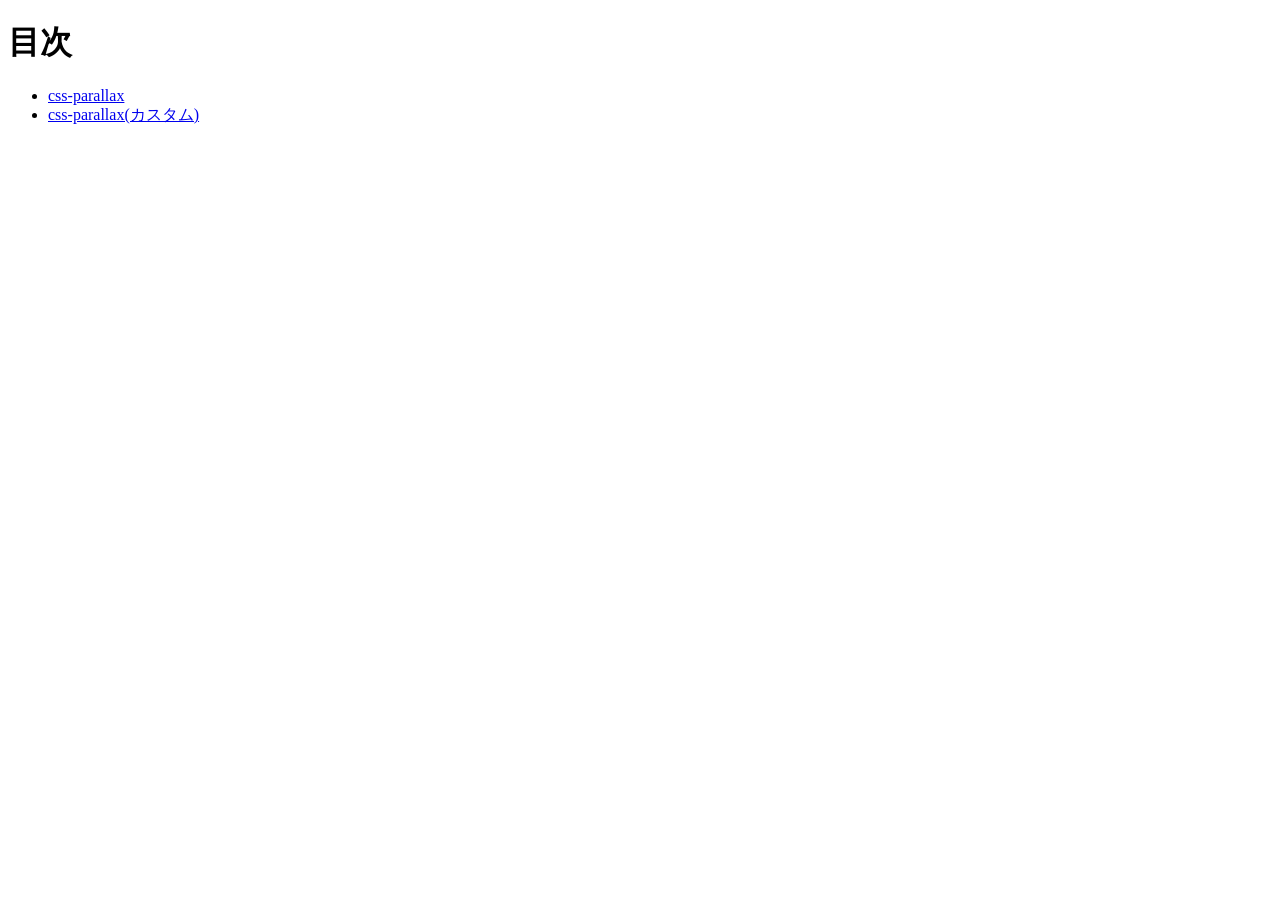
<file: index.html>
<!DOCTYPE html>
<html lang="ja">
<head>
    <meta charset="UTF-8">
    <title>20261001-hc</title>
</head>
<body>
    <h1>目次</h1>
    <ul>
        <li><a href="css-parallax/index.html">css-parallax</a></li>
        <li><a href="css-parallax-custom/index.html">css-parallax(カスタム)</a></li>
    </ul>
</body>
</html>
</file>
